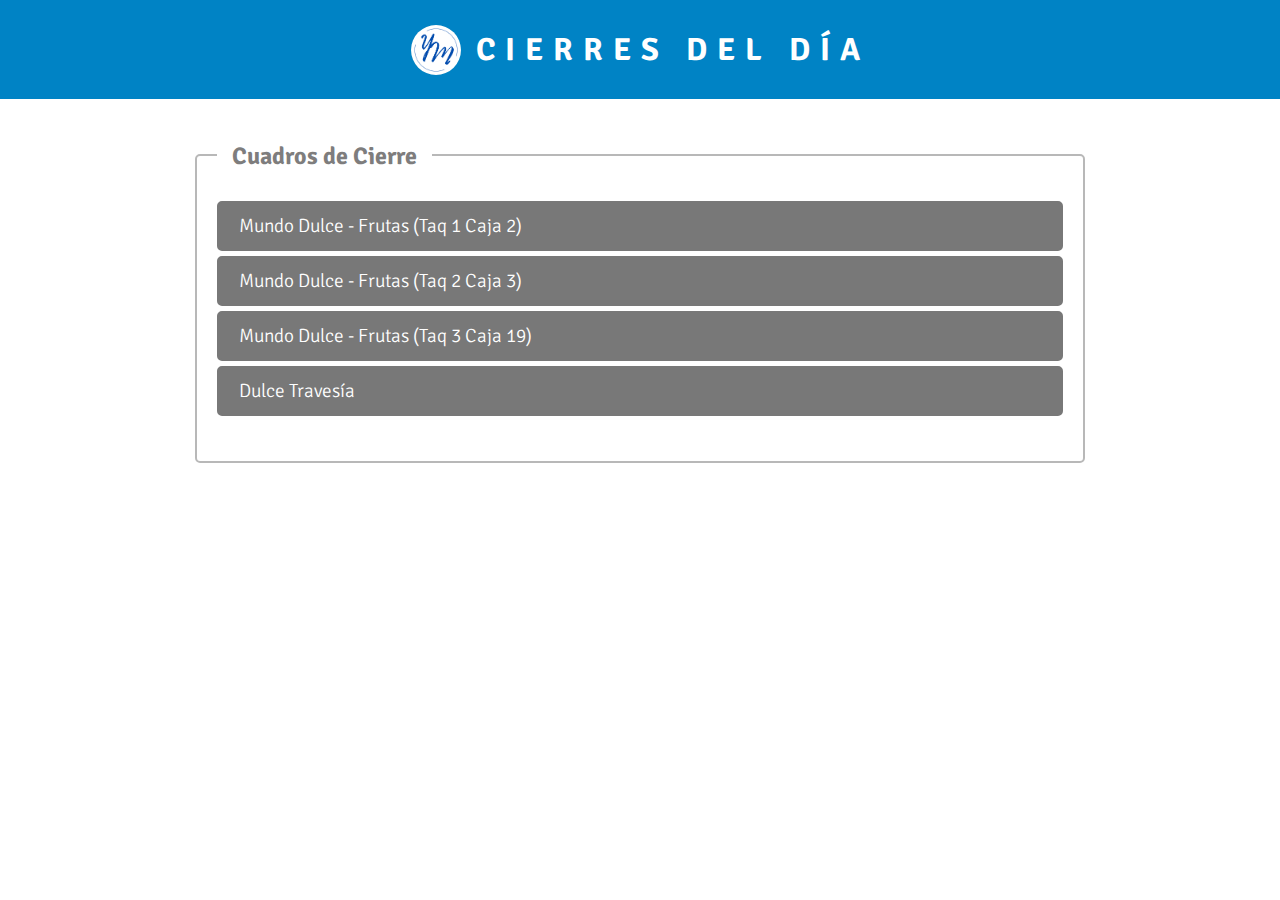
<file: index.html>
<!DOCTYPE html>
<html lang="es">

<head>
  <meta charset="UTF-8" />
  <meta http-equiv="X-UA-Compatible" content="IE=edge" />
  <meta name="viewport" content="width=device-width, initial-scale=1.0" />
  <title>Cierres del dia</title>

  <!-- ESTILOS CSS -->
  <link rel="stylesheet" href="css/style_index.css" />
  <link rel="stylesheet" href="https://cdnjs.cloudflare.com/ajax/libs/font-awesome/6.4.2/css/all.min.css"
    integrity="sha512-z3gLpd7yknf1YoNbCzqRKc4qyor8gaKU1qmn+CShxbuBusANI9QpRohGBreCFkKxLhei6S9CQXFEbbKuqLg0DA=="
    crossorigin="anonymous" referrerpolicy="no-referrer" />

  <!-- ICONO -->
  <link rel="shortcut icon" href="images/y_white.png" type="image/x-icon" />

  <!-- FUENTES -->
  <link rel="preconnect" href="https://fonts.googleapis.com" />
  <link rel="preconnect" href="https://fonts.gstatic.com" crossorigin />
  <link href="https://fonts.googleapis.com/css2?family=Signika+Negative:wght@300;400;700&display=swap"
    rel="stylesheet" />
</head>

<body>
  <header>
    <img src="images/y_white.png" alt="">
    <h1 class="titulo">CIERRES DEL DÍA</h1>
  </header>
  <main>
    <div class="contenedor">
      <div class="contenedor__cuadros">
        <h2>Cuadros de Cierre</h2>

        <div class="contenedor__link">
          <span class="link">Mundo Dulce - Frutas (Taq 1 Caja 2)</span>
          <a href="mundo_dulceT1C2.html" class="contenedor__icon" target="_blank">
            <i class="fa-solid fa-angles-right"></i>
          </a>
        </div>
        <div class="contenedor__link">
          <span class="link">Mundo Dulce - Frutas (Taq 2 Caja 3)</span>
          <a href="mundo_dulceT2C3.html" class="contenedor__icon" target="_blank">
            <i class="fa-solid fa-angles-right"></i>
          </a>
        </div>
        <div class="contenedor__link">
          <span class="link">Mundo Dulce - Frutas (Taq 3 Caja 19)</span>
          <a href="mundo_dulceT3C19.html" class="contenedor__icon" target="_blank">
            <i class="fa-solid fa-angles-right"></i>
          </a>
        </div>
        <div class="contenedor__link">
          <span class="link">Dulce Travesía</span>
          <a href="dulce_travesia.html" class="contenedor__icon" target="_blank">
            <i class="fa-solid fa-angles-right"></i>
          </a>
        </div>

      </div>

    </div>
  </main>
</body>

</html>
</file>
<file: css/style_index.css>
* {
    padding: 0;
    margin: 0;
    box-sizing: border-box;
}

body {
    font-family: 'Signika Negative', sans-serif;
    /* background-image: url('../images/logoSantafe.png'); */
    background-repeat: no-repeat;
    background-position: bottom right;
    background-attachment: fixed;
    background-size: 200px;
    background-color: rgb(255, 255, 255);
    /* background: linear-gradient(); */
}

main {
    font-family: 'Signika Negative', sans-serif;
    width: 80%;
    margin: 50px auto;

    display: flex;
    justify-content: center;
}

header {
    background-color: rgb(0, 131, 197);
    padding: 10px 0;

    display: flex;
    justify-content: center;
    align-items: center;

}

header > img {
    width: 50px;
    height: 50px;
    margin-right: 15px;
    border-radius: 50%;
}

.titulo {
    /* background-color: rgb(0, 131, 197); */
    color: #ffffff;
    font-size: 2em;
    letter-spacing: 10px;
    text-align: center;
    padding: 20px 0;
}

.contenedor {
    width: 900px;
    padding: 5px;

    display: flex;
    gap: 20px;
    flex-wrap: nowrap;
}

.contenedor__cuadros,
.contenedor__formatos {
    width: 50%;
    border: 2px solid  rgb(184, 184, 184);
    border-radius: 5px;
    padding: 40px 20px;
    position: relative;
    flex: 1;
}

.contenedor__cuadros > h2,
.contenedor__formatos > h2 {
    position: absolute;
    top: -15px;
    background-color: #ffffff;
    color: rgb(126, 125, 125);
    padding: 0 15px;
}



.link {
    font-size: .8em;
    font-weight: 100;
}

.contenedor__link {
    font-size: 1.5em;
    width: 100%;
    height: 50px;
    text-decoration: none;
    background-color: rgb(120, 120, 120);
    margin: 5px 0;
    border: 2px solid rgb(120, 120, 120);
    border-radius: 5px;
    transition: transform .7s;

    display: flex;
    justify-content: space-between;
    align-items: center;
}

.contenedor__link:hover {
    background-color: white;
    border: 2px solid rgb(0, 131, 197);
    color: black;
}

.contenedor__link:hover .link {
    font-weight: 400;
}

.link {
    color: #ffffff;
    padding: 0 20px;
    transition: transform .5s;
}


.contenedor__link .contenedor__icon {
    background-color: rgb(0, 131, 197);
    color: rgb(255, 255, 255);
    width: 100px;
    height: 100%;
    display: flex;
    justify-content: center;
    align-items: center;
    font-size: 1.4em;
    text-decoration: none;
    
    display: none;
}

.contenedor__link:hover .contenedor__icon {
    display: block;
    display: flex;
    justify-content: center;
    align-items: center;
}

.contenedor__link:hover  .link{
    transform: translateX(16px) ;
    color: black;
}

@media screen and (max-width: 800px) {
    .contenedor {
        flex-direction: column-reverse; /* Cambia a apilamiento en columna */
    }

    .contenedor__cuadros,
    .contenedor__formatos {
        width: 100%;
        padding: 20px 15px;

    }

    .contenedor__formatos{
        margin-bottom: 50px;
    }

    .link {
        padding: 0 10px;
    }
    
}
</file>
